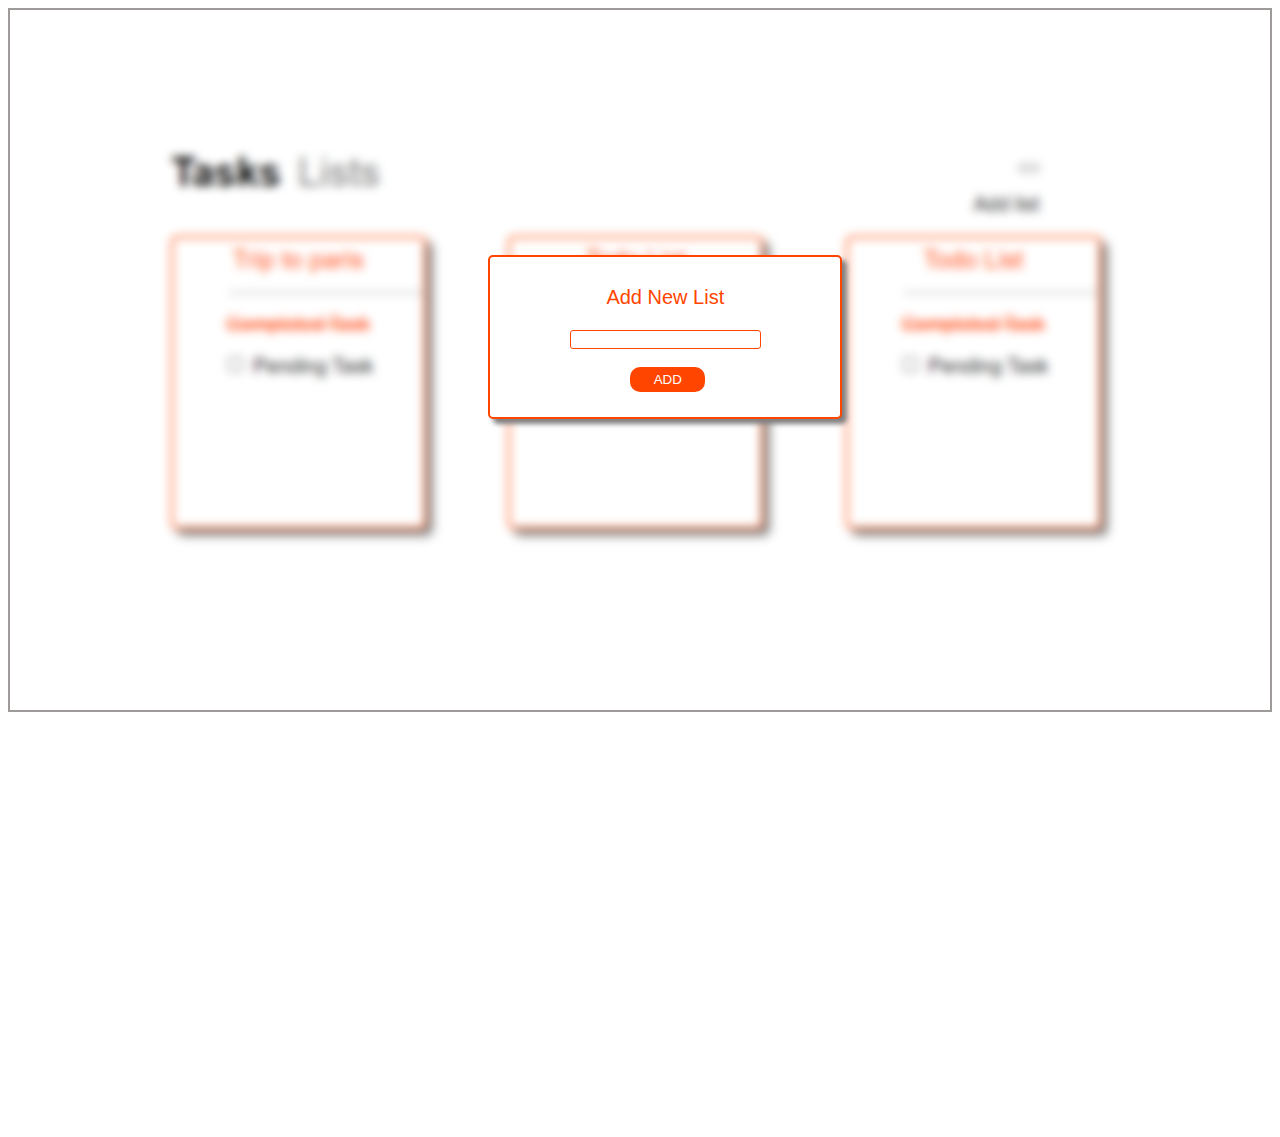
<file: index3.html>
<!DOCTYPE html>
<html lang="en">
<head>
    <meta charset="UTF-8">
    <meta http-equiv="X-UA-Compatible" content="IE=edge">
    <meta name="viewport" content="width=device-width, initial-scale=1.0">
    <link rel="stylesheet" href="c3.css">
    <title>Document</title>
</head>
<body>
<div class="bg">
    <div class="bgimage"></div>
</div>
    <div class="box">Add New List<br>
    <input type="text" placeholder="" name="tk" style="width:185px; border:1px solid orangered; border-radius: 3px;"><br>
    <a href="index4.html">
    <input type="button" value="ADD" style="margin-left:5px; padding: 5px; width: 75px; border-radius: 10px; 
    background-color: orangered; border: none; color: white;"></a></div>
</body>
</html>
</file>
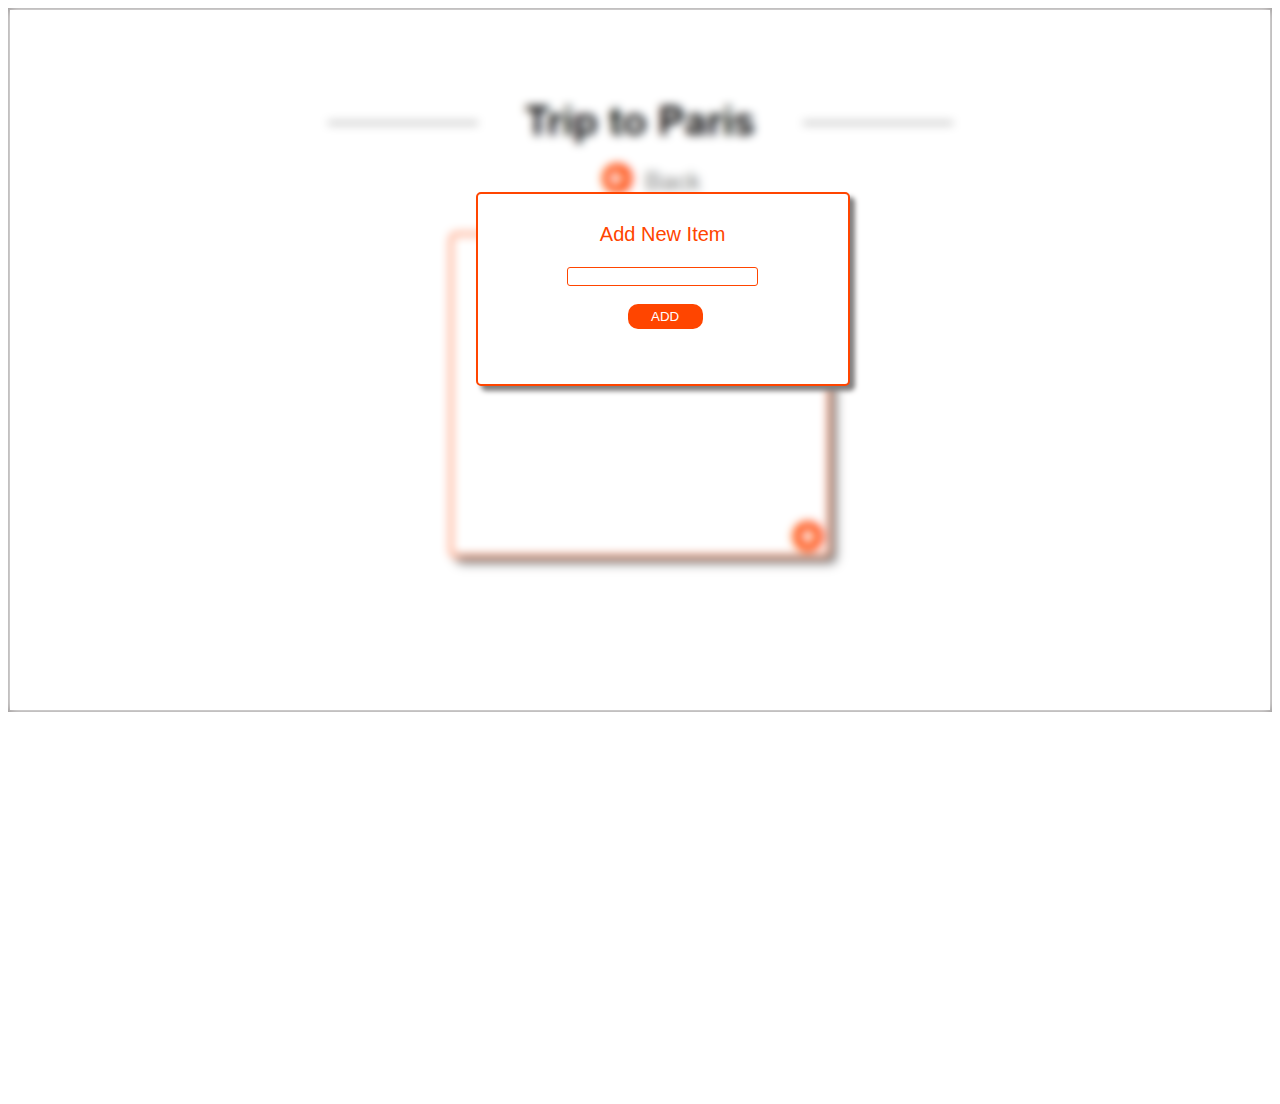
<file: index4.html>
<!DOCTYPE html>
<html lang="en">
<head>
    <meta charset="UTF-8">
    <meta http-equiv="X-UA-Compatible" content="IE=edge">
    <meta name="viewport" content="width=device-width, initial-scale=1.0">
    <link rel="stylesheet" href="./c4.css">
    <title>Document</title>
</head>
<body>
    <div class="bg">
        <div class="bgimage"></div>
    </div>
    <div class="box">Add New Item<br>
        <input type="text" placeholder="" name="tk" style="width:185px; border:1px solid orangered; border-radius: 3px;"><br>
        <a href="index.html">
        <input type="button" value="ADD" style="margin-left:5px; padding: 5px; width: 75px; border-radius: 10px; 
        background-color: orangered; border: none; color: white;"></a></div>
</body>
</html>
</file>
<file: c3.css>
body{
  font-family: Arial, Helvetica, sans-serif;
}
.box{
    border: 2px solid orangered;
    border-radius: 5px;
    width: 350px;
    height: 140px;
    justify-content: center;
    margin-left: 38%;
    margin-top: 20%;
    text-align: center;
    line-height: 40px;
    padding-top: 20px;
    box-shadow: 5px 5px 5px rgb(128, 126, 126);
    color: orangered;
    font-family: Arial, Helvetica, sans-serif;
    font-size: 20px;
    position: relative;
    bottom: 710px;
    background-color: #fff;
  }
.bgimage{
    width: 100%;
    height:700px;
    background-image: url(background.png);
    background-repeat: no-repeat;
    background-position:center center ;
    filter: blur(5px);
    position:relative;
  }
.bg{
    border: 2px solid rgb(158, 154, 154);
   }
  
 @media all and (max-width:700px){
   .box{
    margin-left: 50px;
    margin-top: 55%;
    width: 70%;
   }
  }
</file>
<file: c4.css>
body{
    font-family: Arial, Helvetica, sans-serif;
  }
  .box{
      border: 2px solid orangered;
      border-radius: 5px;
      width: 370px;
      height: 170px;
      justify-content: center;
      margin-left:37%;
      margin-top: 15%;
      text-align: center;
      line-height: 40px;
      padding-top: 20px;
      box-shadow: 5px 5px 5px rgb(128, 126, 126);
      color: orangered;
      font-family: Arial, Helvetica, sans-serif;
      font-size: 20px;
      position: relative;
      bottom: 710px;
      background-color: #fff;
    }
  .bgimage{
      width: 100%;
      height:700px;
      background-image: url(background2.png);
      background-repeat: no-repeat;
      background-position:center center ;
      filter: blur(5px);
      position:relative;
    }
  .bg{
      border: 2px solid rgb(158, 154, 154);
     }
@media all and (max-width:700px){
  .box{
    margin-left: 50px;
    margin-top: 65%;
    width: 70%;
   }
}
</file>
